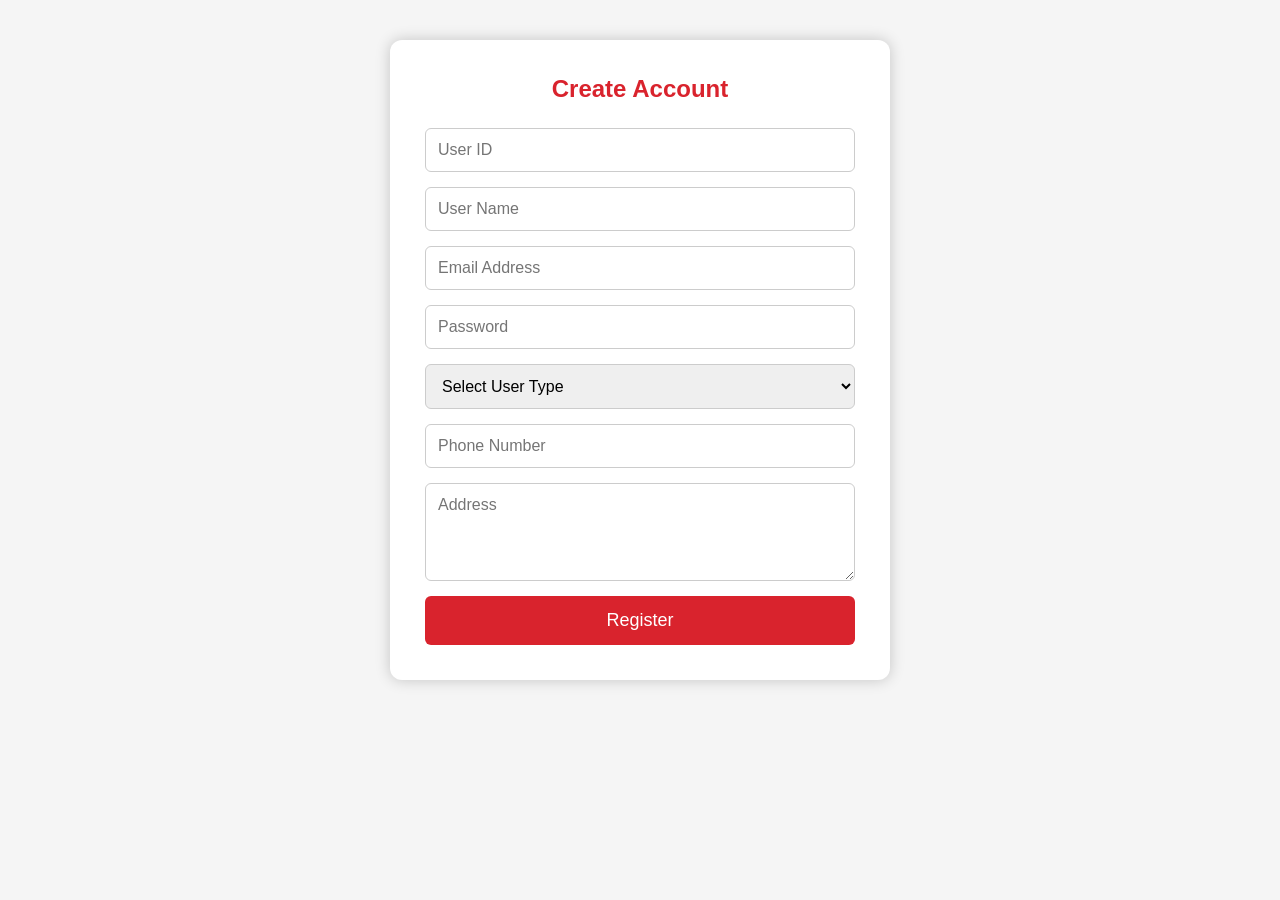
<file: FrontEnd/CustomerSignup.html>
<!DOCTYPE html>
<html lang="en">
<head>
    <meta charset="UTF-8">
    <meta name="viewport" content="width=device-width, initial-scale=1.0">
    <title>User Registration</title>
    <link rel="stylesheet" href="./css/style.css">
</head>
<body>

<div class="form-container">

    <h2>Create Account</h2>

    <form id="registrationForm">

        <input
                type="text"
                id="userID"
                placeholder="User ID"
                required>

        <input
                type="text"
                id="userName"
                placeholder="User Name"
                required>

        <input
                type="email"
                id="email"
                placeholder="Email Address"
                required>

        <input
                type="password"
                id="password"
                placeholder="Password"
                required>

        <select id="userType" required>
            <option value="">Select User Type</option>
            <option value="CUSTOMER">Customer</option>
            <option value="THEATER_OWNER">Theater Owner</option>
        </select>

        <input
                type="tel"
                id="phoneNumber"
                placeholder="Phone Number"
                required>

        <textarea
                id="address"
                rows="4"
                placeholder="Address"
                required></textarea>

        <button type="submit">Register</button>

    </form>

</div>

<script>

    document.getElementById("registrationForm").addEventListener("submit", async function(event) {

        event.preventDefault();

        const user = {
            userID: document.getElementById("userID").value,
            userName: document.getElementById("userName").value,
            phoneNumber: document.getElementById("phoneNumber").value,
            email: document.getElementById("email").value,
            password: document.getElementById("password").value,
            userType: document.getElementById("userType").value,
            address: document.getElementById("address").value,
            createdAt: null,
            updatedAt: null,
            createdBy: "SYSTEM",
            updatedBy: "SYSTEM"
        };

        console.log("Sending JSON:");
        console.log(user);

        try {

            const response = await fetch("http://localhost:8080/api/user/register/customer", {
                method: "POST",
                headers: {
                    "Content-Type": "application/json"
                },
                body: JSON.stringify(user)
            });

            if (response.ok) {
                alert("Registration Successful!");

                document.getElementById("registrationForm").reset();

            } else {

                const error = await response.text();
                alert("Registration Failed!\n" + error);

            }

        } catch (error) {

            console.error(error);
            alert("Unable to connect to Spring Boot Server.");

        }

    });

</script>

</body>
</html>
</file>
<file: FrontEnd/css/style.css>
*{
    margin: 0;
    padding: 0;
    box-sizing: border-box;
    font-family: Arial, Helvetica, sans-serif;
}

body{
    background-color: #f5f5f5;
    color: #333;
}

/* ---------------- HEADER ---------------- */

header{
    background-color: #d9232d;
    color: white;
    padding: 18px 60px;
    display: flex;
    justify-content: space-between;
    align-items: center;
}

.logo h2{
    font-size: 30px;
}

nav a{
    text-decoration: none;
    color: white;
    margin-left: 25px;
    font-size: 18px;
    transition: 0.3s;
}

nav a:hover{
    color: #ffd700;
}

/* ---------------- HOME PAGE ---------------- */

.hero{
    height: 90vh;
    display: flex;
    justify-content: center;
    align-items: center;
    text-align: center;
    background: linear-gradient(rgba(0,0,0,0.6),rgba(0,0,0,0.6)),
    url("https://images.unsplash.com/photo-1489599849927-2ee91cede3ba?auto=format&fit=crop&w=1500&q=80");
    background-size: cover;
    background-position: center;
}

.hero-content{
    color: white;
    width: 70%;
}

.hero-content h1{
    font-size: 55px;
    margin-bottom: 20px;
}

.hero-content p{
    font-size: 22px;
    margin-bottom: 40px;
    line-height: 1.6;
}

.buttons{
    display: flex;
    justify-content: center;
    gap: 20px;
}

.buttons button{
    padding: 15px 35px;
    font-size: 18px;
    border: none;
    border-radius: 8px;
    cursor: pointer;
    transition: 0.3s;
}

.customer-btn{
    background-color: #d9232d;
    color: white;
}

.owner-btn{
    background-color: #222;
    color: white;
}

.buttons button:hover{
    transform: scale(1.05);
}

/* ---------------- FORM PAGE ---------------- */

.form-container{
    width: 500px;
    background: white;
    margin: 40px auto;
    padding: 35px;
    border-radius: 12px;
    box-shadow: 0px 0px 15px rgba(0,0,0,0.2);
}

.form-container h2{
    text-align: center;
    margin-bottom: 25px;
    color: #d9232d;
}

form{
    display: flex;
    flex-direction: column;
}

form input,
form select,
form textarea{
    margin-bottom: 15px;
    padding: 12px;
    border: 1px solid #ccc;
    border-radius: 6px;
    font-size: 16px;
}

form textarea{
    resize: vertical;
    min-height: 90px;
}

form input:focus,
form select:focus,
form textarea:focus{
    outline: none;
    border: 2px solid #d9232d;
}

form button{
    padding: 14px;
    background-color: #d9232d;
    color: white;
    border: none;
    border-radius: 6px;
    font-size: 18px;
    cursor: pointer;
    transition: 0.3s;
}

form button:hover{
    background-color: #b71c1c;
}

.form-container p{
    text-align: center;
    margin-top: 20px;
}

.form-container a{
    text-decoration: none;
    color: #d9232d;
    font-weight: bold;
}

.form-container a:hover{
    text-decoration: underline;
}

/* ---------------- FOOTER ---------------- */

footer{
    background-color: #222;
    color: white;
    text-align: center;
    padding: 15px;
}

/* ---------------- RESPONSIVE ---------------- */

@media(max-width:768px){

    header{
        flex-direction: column;
        gap: 15px;
        padding: 20px;
    }

    nav a{
        margin: 10px;
    }

    .hero-content{
        width: 90%;
    }

    .hero-content h1{
        font-size: 36px;
    }

    .hero-content p{
        font-size: 18px;
    }

    .buttons{
        flex-direction: column;
    }

    .form-container{
        width: 90%;
    }
}
</file>
